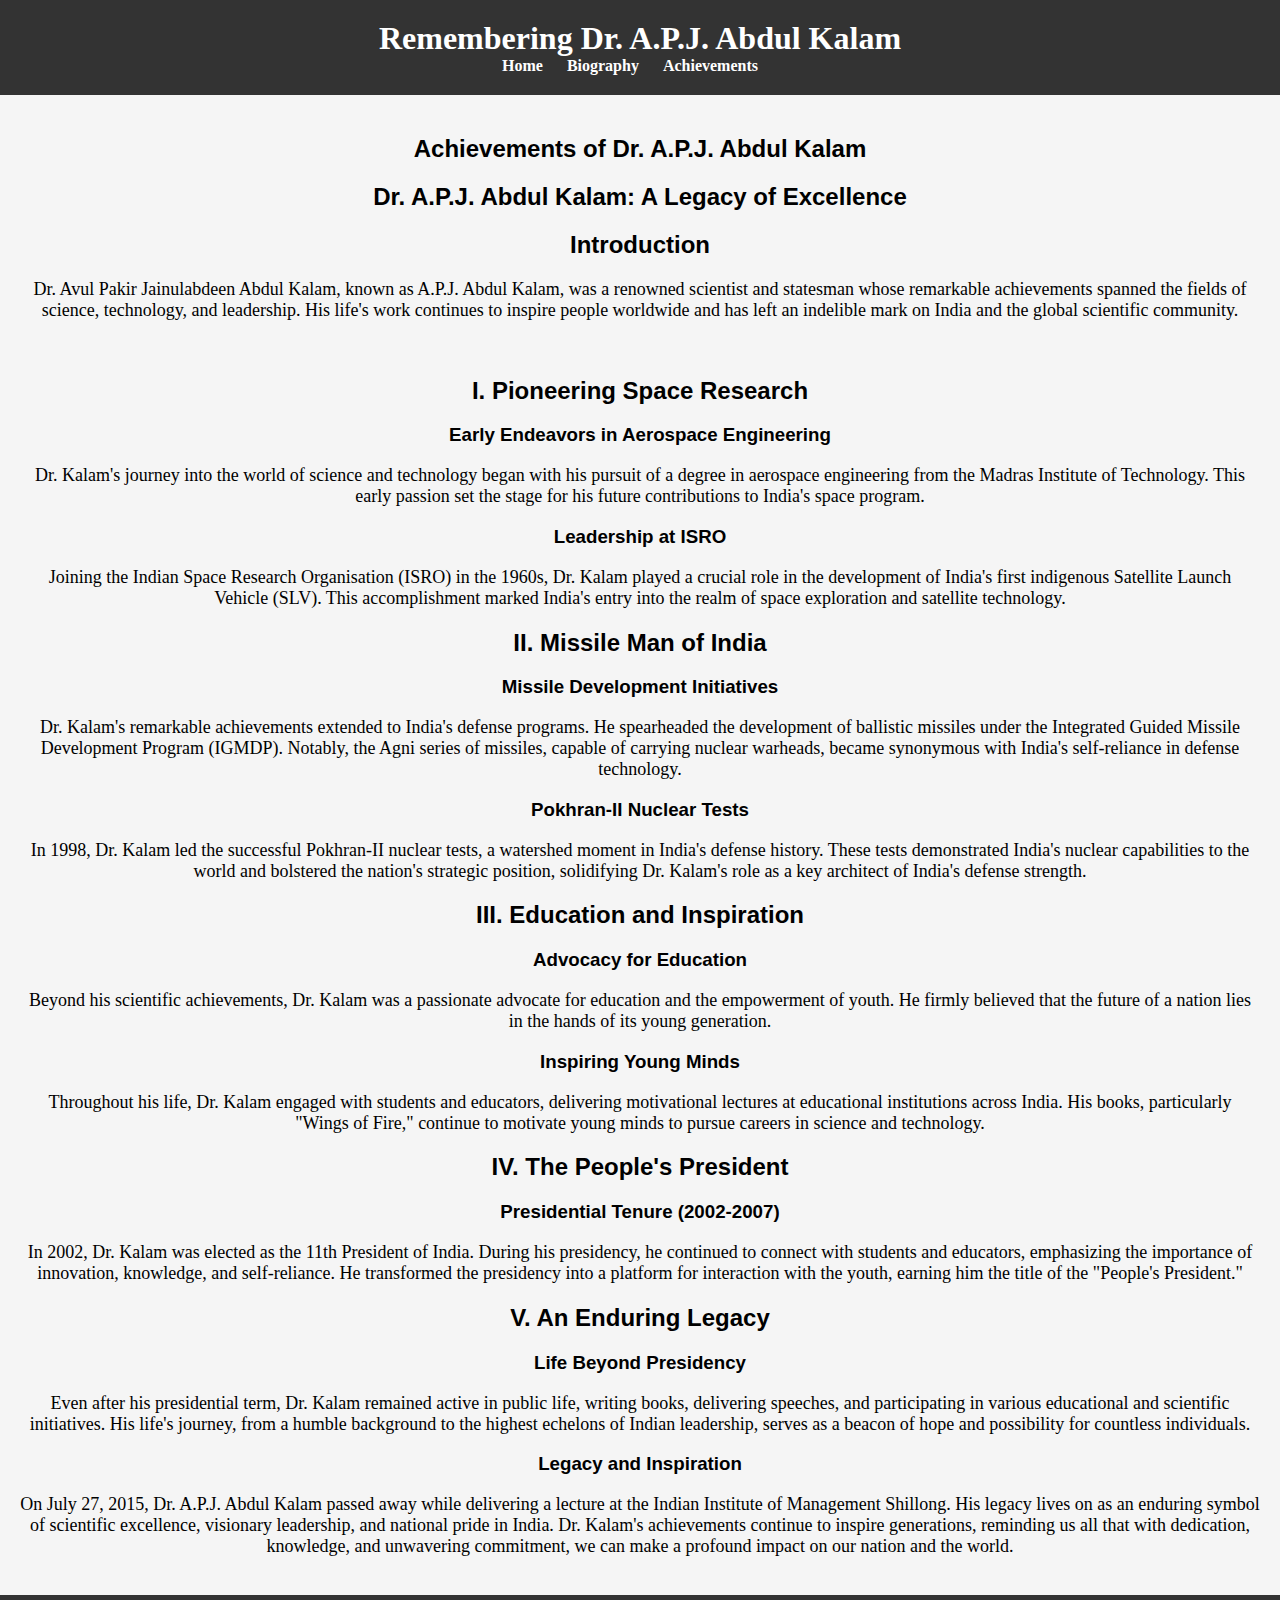
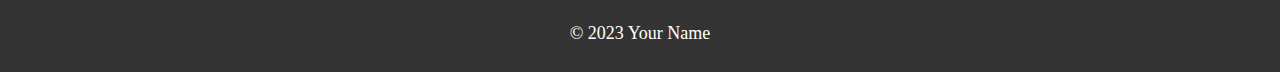
<file: achievements.html>
<!DOCTYPE html>
<html lang="en">
<head>
    <meta charset="UTF-8">
    <meta name="viewport" content="width=device-width, initial-scale=1.0">
    <title>Achievements - Dr. A.P.J. Abdul Kalam</title>
    <link rel="stylesheet" href="style.css">
</head>
<body>
    <header>
        <h1>Remembering Dr. A.P.J. Abdul Kalam</h1>
        <nav>
            <ul>
                <li><a href="index.html">Home</a></li>
                <li><a href="biography.html">Biography</a></li>
                <li><a href="achievements.html">Achievements</a></li>
            </ul>
        </nav>
    </header>
    <main>
        <h2>Achievements of Dr. A.P.J. Abdul Kalam</h2>
        <h2>Dr. A.P.J. Abdul Kalam: A Legacy of Excellence </h2>

       <h2> Introduction </h2>
        
        <p> Dr. Avul Pakir Jainulabdeen Abdul Kalam, known as A.P.J. Abdul Kalam, was a renowned scientist and statesman whose remarkable achievements spanned the fields of science, technology, and leadership. His life's work continues to inspire people worldwide and has left an indelible mark on India and the global scientific community. </p> <br>
        
        <h2>I. Pioneering Space Research </h2>
        
        <h3>Early Endeavors in Aerospace Engineering </h3>
        
        <p>Dr. Kalam's journey into the world of science and technology began with his pursuit of a degree in aerospace engineering from the Madras Institute of Technology. This early passion set the stage for his future contributions to India's space program. </p>
        
        <h3>Leadership at ISRO </h3>
        
         <p>Joining the Indian Space Research Organisation (ISRO) in the 1960s, Dr. Kalam played a crucial role in the development of India's first indigenous Satellite Launch Vehicle (SLV). This accomplishment marked India's entry into the realm of space exploration and satellite technology. </p>
        
        <h2> II. Missile Man of India </h2>
        
        <h3>Missile Development Initiatives </h3>
        
        <p>Dr. Kalam's remarkable achievements extended to India's defense programs. He spearheaded the development of ballistic missiles under the Integrated Guided Missile Development Program (IGMDP). Notably, the Agni series of missiles, capable of carrying nuclear warheads, became synonymous with India's self-reliance in defense technology. </p>
        
        <h3>Pokhran-II Nuclear Tests </h3>
        
        <p>In 1998, Dr. Kalam led the successful Pokhran-II nuclear tests, a watershed moment in India's defense history. These tests demonstrated India's nuclear capabilities to the world and bolstered the nation's strategic position, solidifying Dr. Kalam's role as a key architect of India's defense strength. </p>
        
        <h2> III. Education and Inspiration </h2>
        
        <h3>Advocacy for Education </h3>
        
        <p> Beyond his scientific achievements, Dr. Kalam was a passionate advocate for education and the empowerment of youth. He firmly believed that the future of a nation lies in the hands of its young generation. </p>
        
        <h3> Inspiring Young Minds </h3>
        
        <p>Throughout his life, Dr. Kalam engaged with students and educators, delivering motivational lectures at educational institutions across India. His books, particularly "Wings of Fire," continue to motivate young minds to pursue careers in science and technology. </p>
        
        <h2> IV. The People's President </h2>
        
        <h3> Presidential Tenure (2002-2007) </h3>
        
        <p>In 2002, Dr. Kalam was elected as the 11th President of India. During his presidency, he continued to connect with students and educators, emphasizing the importance of innovation, knowledge, and self-reliance. He transformed the presidency into a platform for interaction with the youth, earning him the title of the "People's President." </p>
        
        <h2>V. An Enduring Legacy </h2>
        
        <h3>Life Beyond Presidency </h3>
        
        <p>Even after his presidential term, Dr. Kalam remained active in public life, writing books, delivering speeches, and participating in various educational and scientific initiatives. His life's journey, from a humble background to the highest echelons of Indian leadership, serves as a beacon of hope and possibility for countless individuals. </p>
        
        <h3> Legacy and Inspiration </h3>
        
         <p>On July 27, 2015, Dr. A.P.J. Abdul Kalam passed away while delivering a lecture at the Indian Institute of Management Shillong. His legacy lives on as an enduring symbol of scientific excellence, visionary leadership, and national pride in India. Dr. Kalam's achievements continue to inspire generations, reminding us all that with dedication, knowledge, and unwavering commitment, we can make a profound impact on our nation and the world. </p>
    </main>
    <footer>
        <p>© 2023 Your Name</p>
    </footer>
</body>
</html>
</file>
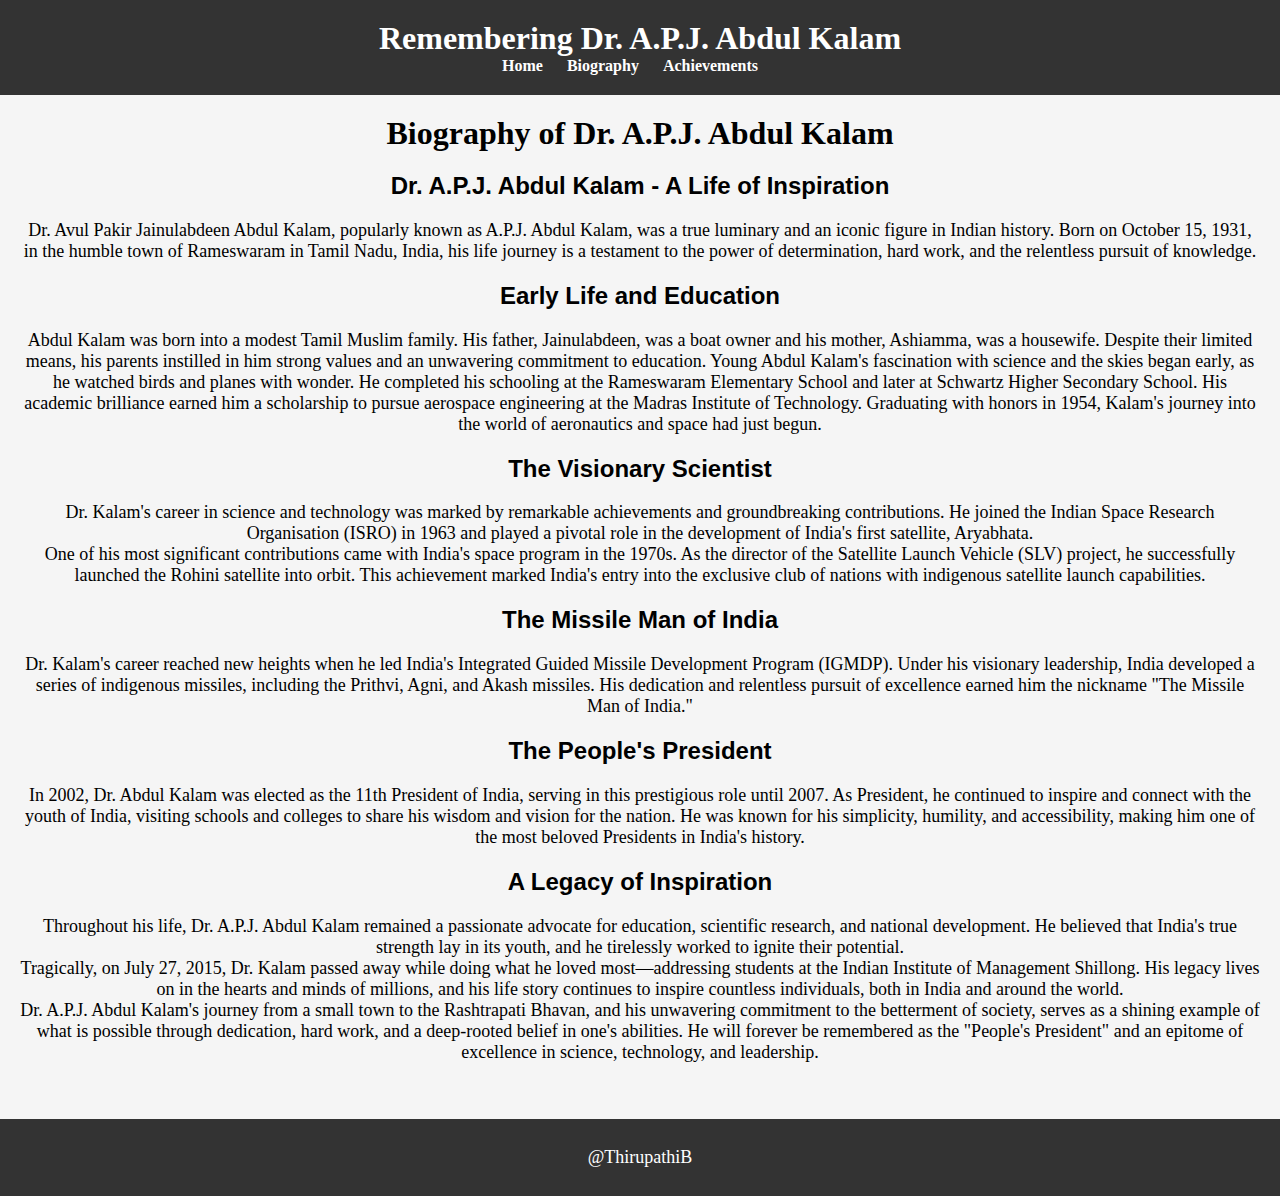
<file: biography.html>
<!DOCTYPE html>
<html lang="en">
<head>
    <meta charset="UTF-8">
    <meta name="viewport" content="width=device-width, initial-scale=1.0">
    <title>Biography - Dr. A.P.J. Abdul Kalam</title>
    <link rel="stylesheet" href="style.css">
</head>
<body>
    <header>
        <h1>Remembering Dr. A.P.J. Abdul Kalam</h1>
        <nav>
            <ul>
                <li><a href="index.html">Home</a></li>
                <li><a href="biography.html">Biography</a></li>
                <li><a href="achievements.html">Achievements</a></li>
            </ul>
        </nav>
    </header>
    <main>
       <h1>Biography of Dr. A.P.J. Abdul Kalam</h1>
        <h2>Dr. A.P.J. Abdul Kalam - A Life of Inspiration </h2>

<p> Dr. Avul Pakir Jainulabdeen Abdul Kalam, popularly known as A.P.J. Abdul Kalam, was a true luminary and an iconic figure in Indian history. Born on October 15, 1931, in the humble town of Rameswaram in Tamil Nadu, India, his life journey is a testament to the power of determination, hard work, and the relentless pursuit of knowledge. <br>
   </p>
<h2>Early Life and Education </h2> 

<p> Abdul Kalam was born into a modest Tamil Muslim family. His father, Jainulabdeen, was a boat owner and his mother, Ashiamma, was a housewife. Despite their limited means, his parents instilled in him strong values and an unwavering commitment to education. Young Abdul Kalam's fascination with science and the skies began early, as he watched birds and planes with wonder.

He completed his schooling at the Rameswaram Elementary School and later at Schwartz Higher Secondary School. His academic brilliance earned him a scholarship to pursue aerospace engineering at the Madras Institute of Technology. Graduating with honors in 1954, Kalam's journey into the world of aeronautics and space had just begun. </p>

<h2> The Visionary Scientist <br> </h2>

<p> Dr. Kalam's career in science and technology was marked by remarkable achievements and groundbreaking contributions. He joined the Indian Space Research Organisation (ISRO) in 1963 and played a pivotal role in the development of India's first satellite, Aryabhata. <br>

One of his most significant contributions came with India's space program in the 1970s. As the director of the Satellite Launch Vehicle (SLV) project, he successfully launched the Rohini satellite into orbit. This achievement marked India's entry into the exclusive club of nations with indigenous satellite launch capabilities. </p>

<h2> The Missile Man of India </h2>

<p>Dr. Kalam's career reached new heights when he led India's Integrated Guided Missile Development Program (IGMDP). Under his visionary leadership, India developed a series of indigenous missiles, including the Prithvi, Agni, and Akash missiles. His dedication and relentless pursuit of excellence earned him the nickname "The Missile Man of India." </p>

<h2> The People's President <br> </h2>

<p>In 2002, Dr. Abdul Kalam was elected as the 11th President of India, serving in this prestigious role until 2007. As President, he continued to inspire and connect with the youth of India, visiting schools and colleges to share his wisdom and vision for the nation. He was known for his simplicity, humility, and accessibility, making him one of the most beloved Presidents in India's history. <br></p>

<h2>A Legacy of Inspiration <br></h2>

<p> Throughout his life, Dr. A.P.J. Abdul Kalam remained a passionate advocate for education, scientific research, and national development. He believed that India's true strength lay in its youth, and he tirelessly worked to ignite their potential. <br>

Tragically, on July 27, 2015, Dr. Kalam passed away while doing what he loved most—addressing students at the Indian Institute of Management Shillong. His legacy lives on in the hearts and minds of millions, and his life story continues to inspire countless individuals, both in India and around the world. <br>

Dr. A.P.J. Abdul Kalam's journey from a small town to the Rashtrapati Bhavan, and his unwavering commitment to the betterment of society, serves as a shining example of what is possible through dedication, hard work, and a deep-rooted belief in one's abilities. He will forever be remembered as the "People's President" and an epitome of excellence in science, technology, and leadership. </p><br>
    </main>
    <footer>
        <p>@ThirupathiB</p>
    </footer>
</body>
</html>
</file>
<file: style.css>
body, h1, ul, li {
    margin: 0;
    padding: 0;
    font-family:red serif;
      
}
p{
    font-family:'Times New Roman', Times, serif;
    font-size:large;
    
}
body {
    font-family: Arial, sans-serif;
    background-color: #f5f5f5;
    text-align: center;
}

header {
    background-color: #333;
    color: #fff;
    padding: 20px;
}

nav ul {
    list-style-type: none;
}

nav ul li {
    display: inline;
    margin-right: 20px;
}

nav ul li a {
    text-decoration: none;
    color: #fff;
    font-weight: bold;
}

main {
    padding: 20px;
}

img {
    max-width: 100%;
    height: auto;
}

footer {
    background-color: #333;
    color: #fff;
    padding: 10px 0;
}
</file>
